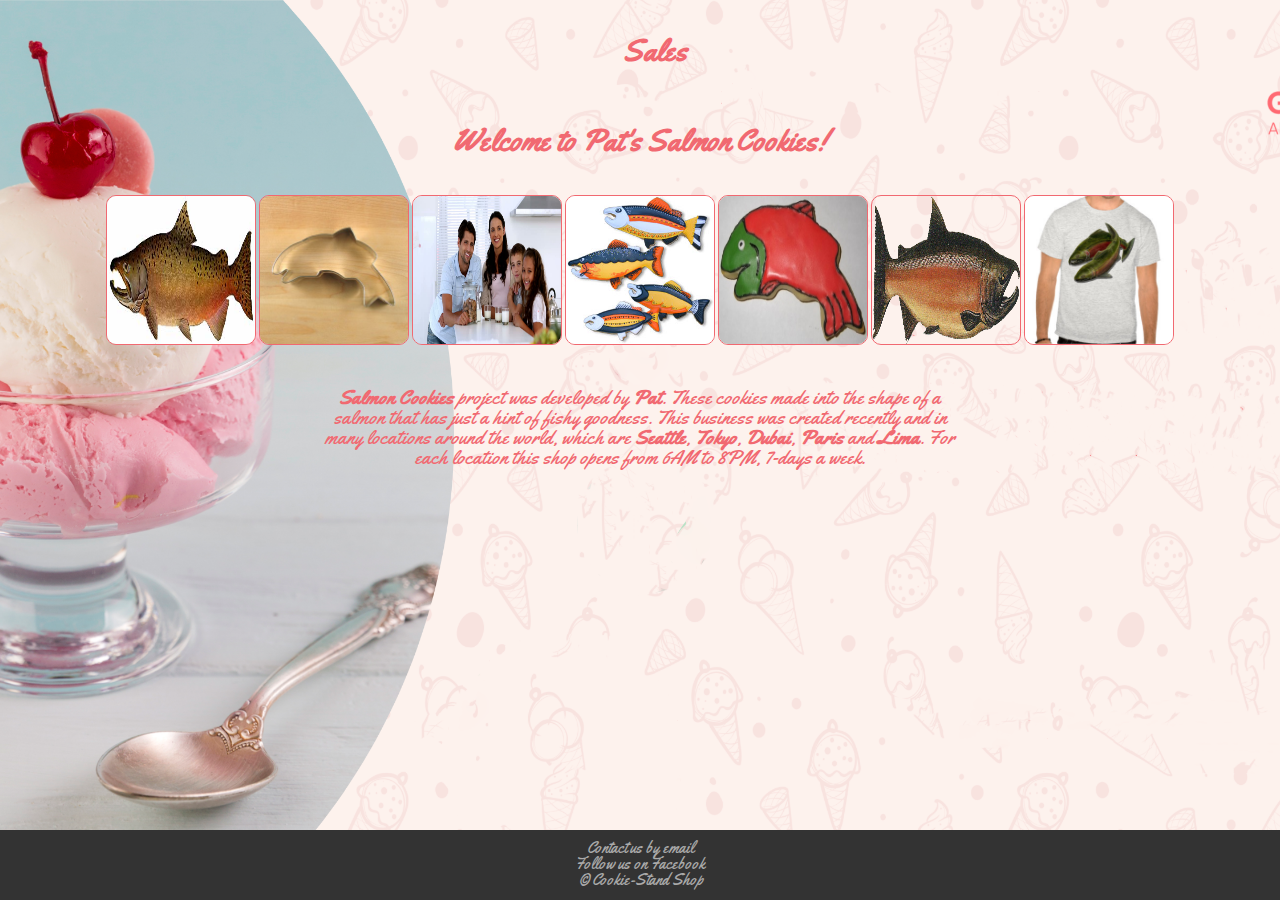
<file: index.html>
<!DOCTYPE html>
<html lang="en">

<head>
    <meta charset="UTF-8">
    <meta http-equiv="X-UA-Compatible" content="IE=edge">
    <meta name="viewport" content="width=device-width, initial-scale=1.0">
    <title>Salmone</title>
    <link rel="stylesheet" href="./css/reset.css">
    <link rel="stylesheet" href="./css/style.css">
    <link rel="preconnect" href="https://fonts.gstatic.com">
    <link href="https://fonts.googleapis.com/css2?family=Yellowtail&display=swap" rel="stylesheet">
</head>

<body id="body">
    <header id="head">
        <nav>
            <ul>
                <li><a href="./sales.html">Sales</a></li>
            </ul>
        </nav>
    </header>
    <main>
        <h1>Welcome to Pat's Salmon Cookies!</h1>
        <article class="img">
            <img class="pat" src="./Images/chinook.jpg" alt="Chinook">
            <img class="pat" src="./Images/cutter.jpeg" alt="Cutter">
            <img class="pat" src="./Images/family.jpg" alt="Family">
            <img class="pat" src="./Images/fish.jpg" alt="Fish">
            <img class="pat" src="./Images/frosted-cookie.jpg" alt="Cookie">
            <img class="pat" src="./Images/salmon.png" alt="Salmon">
            <img class="pat" src="./Images/shirt.jpg" alt="Shirt">
        </article>
        <p><b>Salmon Cookies</b> project was developed by <b>Pat</b>. These cookies made into the shape
            of a salmon that has just a hint of fishy goodness. This business was created recently and in many locations
            around the world, which are <b>Seattle</b>, <b>Tokyo</b>, <b>Dubai</b>, <b>Paris</b> and <b>Lima</b>. For
            each location this shop opens from 6AM to 8PM, 7-days a week.
        </p>
    </main>
    <footer id="foot">
        <nav>
            <ul>
                <li><a href="mailto:">Contact us by email</a></li>
                <li><a href="https://Facebook.com">Follow us on Facebook</a></li>
            </ul>
        </nav>
        <p>&copy; Cookie-Stand Shop</p>
    </footer>
</body>

</html>
</file>
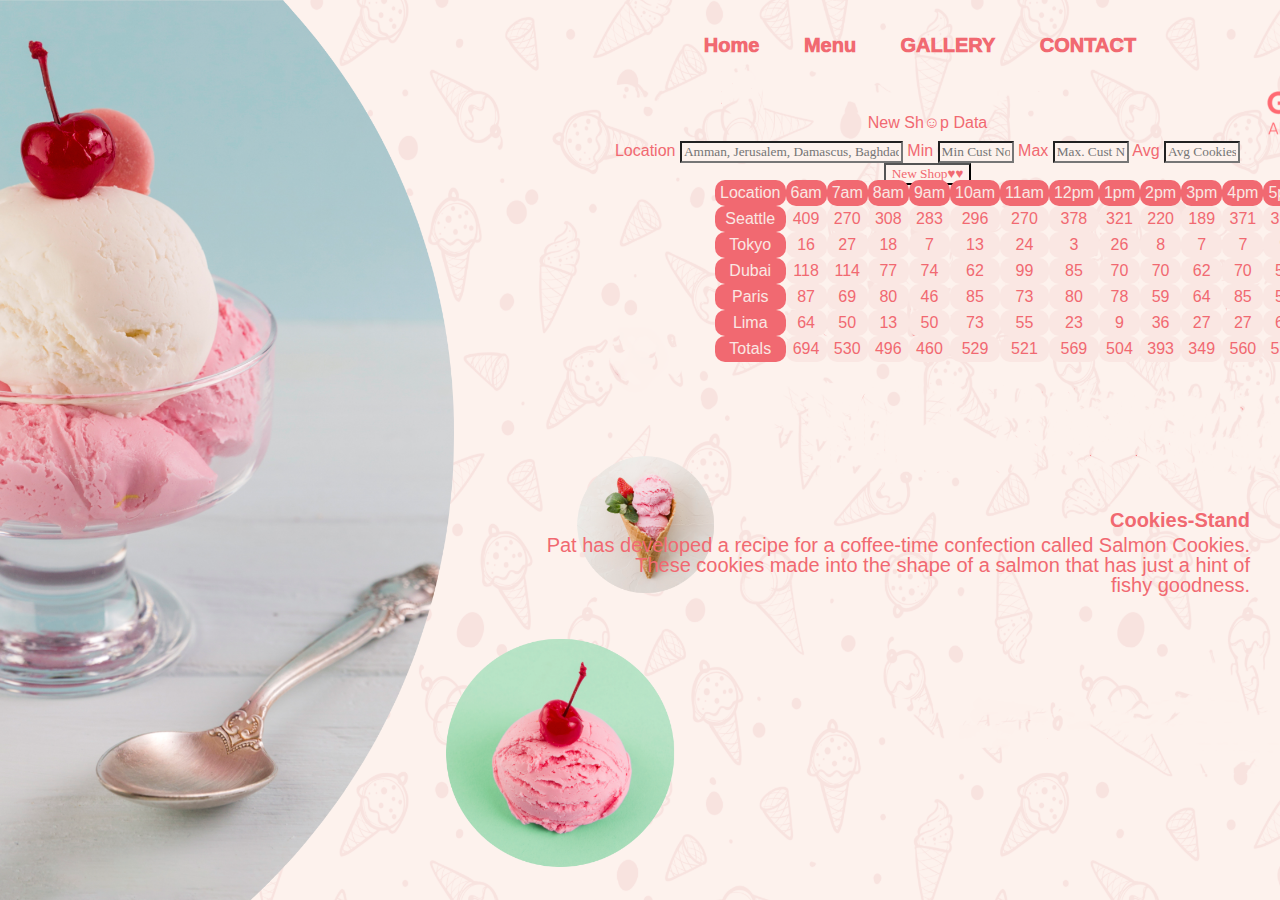
<file: sales.html>
<!DOCTYPE html>
<html lang="en">

<head>
    <meta charset="UTF-8">
    <meta http-equiv="X-UA-Compatible" content="IE=edge">
    <meta name="viewport" content="width=device-width, initial-scale=1.0">
    <title>Cookie-Stand</title>
    <link rel="stylesheet" href="./css/reset.css">
    <link rel="stylesheet" href="./css/style.css">
</head>

<body>
    <header id="header">
        <nav>
            <ul>
                <li><a href="./index.html">Home</a></li>
                <li><a href="https://app.slack.com/" target="_blank">Menu</a></li>
                <li><a href="https://canvas.instructure.com/" target="_blank">GALLERY</a></li>
                <li><a href="https://github.com/" target="_blank">CONTACT</a></li>
            </ul>
        </nav>
    </header>
    <main>
        <section>
            <form id="fish">
                <fieldset>
                    <legend>New Sh☺p Data</legend>
                    <label for="locaName">Location</label>
                    <input type="text" id="locaName" placeholder="Amman, Jerusalem, Damascus, Baghdad" size="27"
                        required>
                    <label for="min">Min</label>
                    <input type="text" id="min" placeholder="Min Cust No." size="7" required>
                    <label for="max">Max</label>
                    <input type="text" id="max" placeholder="Max. Cust No." size="7" required>
                    <label for="avg">Avg</label>
                    <input type="text" id="avg" placeholder="Avg Cookies" size="7" required>
                    <input type="submit" value="New Shop♥♥">
                </fieldset>
            </form>
        </section>
        <section id="cookieStand">
        </section>
        <article>
            <h2>Cookies-Stand</h2>
            <p>Pat has developed a recipe for a coffee-time confection called Salmon Cookies. <br> These cookies made
                into the shape of a salmon that has just a hint of <br>fishy goodness.</p>
        </article>
    </main>
    <footer>
    </footer>
    <script src="./js/app.js"></script>
</body>

</html>
</file>
<file: css/style.css>
* {
  box-sizing: border-box;
}
body {
  font-family: cursive, sans-serif;
  color: #f16971;
  margin: 0;
  text-align: center;
  background-color: lightpink;
  background-image: url(../Images/backgroundImg.png);
  background-repeat: no-repeat;
  background-attachment: fixed;
  background-position: center;
  background-size: cover;
}
#body{
  font-family:'Yellowtail', cursive;
}
header nav ul li {
  padding: 20px;
  display: inline-block;
  border-radius: 50%;
}
h1 {
  font-size: 30px;
  font-weight: bold;
  padding: 40px;
}
article .pat {
  width: 150px;
  height: 150px;
  border: solid 1px;
  border-radius: 10px;
}
main p {
  text-align: center;
  padding-left: 25%;
  padding-top: 40px;
  height: auto;
  width: 75%;
  font-size: 20px;
}
#foot {
  background-color: #333333;
  text-align: center;
  padding: 10px;
  color: #aaaaaa;
  position: absolute;
  bottom: 0;
  width: 100%;
  height: 70px;
}
#foot ul{
padding:0;
}
footer nav ul li a {
  text-decoration: none;
  color: #aaaaaa;
}
ul {
  list-style-position: outside;
  padding-left: 560px;
  padding-top: 15px;
}
ol {
  list-style: decimal;
  padding-left: 30px;
  list-style-position: outside;
}
table {
  
  position: absolute;
  top: 180px;
  left: 715px;
  align-items: center;
}
b {
  font-weight: 800;
}

#fish {
  color: #f16971;
  padding: 25px;
  padding-top: 30px;
  padding-left: 600px;
}

legend {
  padding: 10px;
}
/*----------------------------------nice-style--------------------*/
tr,th,td {
  border-radius: 10px;
  padding: 5px;
  text-align: center;
}
td,tr:last-child{
  background-color: #fae7e3;
  color: #f16971;
}

 td:first-child,tr:first-child,tr:last-child th:first-child{
  background-color: #f16971;
  color:#fae7e3;
}
td:first-child:hover,tr:first-child th:hover,tr:last-child th:first-child:hover{
  background-color: #fae7e3;
  color: #f16971;
}
td:hover,tr:last-child th:hover, input[type="submit"]:hover{
  background-color: #f16971;
  color: #fae7e3;
}
#head ul{
  padding-left: 30px;
}
#head ul li a{
  font-size:30px;
}
header ul li a{
color:#f16971 ;
font-weight: 1000;
font-size: 20px;
text-decoration: none;
}
#cookieStand{
  border-radius: 5px; 
}
input {
  background-color: #fdf2ed;
  color:#f16971;
  font-family: 'Yellowtail', cursive;;
}
 article h2{
   padding-top: 300px;
  clear:both;
  text-align:right;
  padding-right: 30px;
  font-weight: bold;
  font-size: 20px;
}
article p{
  padding-right: 30px;
  text-align:right;
  padding-top:5px;
  width:100%;
}
#body {
  background-color: lightpink;
  background-image: url(../Images/indexBackground.png);
  background-repeat: no-repeat;
  background-attachment: fixed;
  background-position: center;
  background-size: cover;
}
</file>
